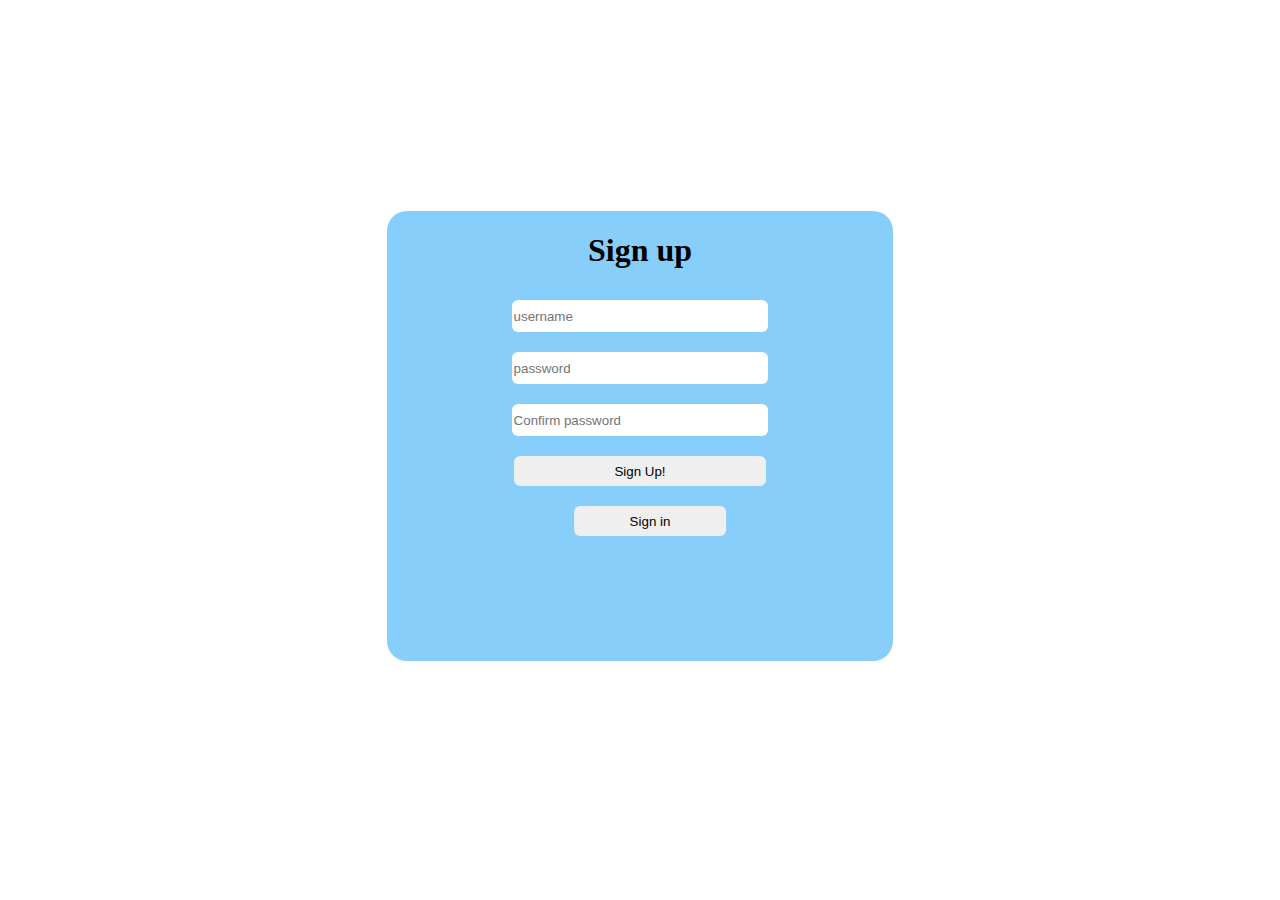
<file: index.html>
<!DOCTYPE html>
<html lang="en">
  <head>
    <meta charset="UTF-8" />
    <meta name="viewport" content="width=device-width, initial-scale=1.0" />
    <title>Login page</title>
    <style>
      body {
        display: flex;
        align-items: center;
        justify-content: center;
        height: 95vh;
      }
      div {
        background-color: lightskyblue;
        width: 40%;
        height: 50vh;
        border-radius: 20px;
        position: relative;
      }
      form {
        display: flex;
        flex-direction: column;
        align-items: center;
        justify-content: center;
      }
      input,
      button {
        width: 50%;
        height: 30px;
        margin: 10px;
        border-radius: 6px;
        outline: none;
        border: none;
      }
      button {
        width: 30%;
        position: absolute;
        left: 50%;
        transform: translateX(-50%);
      }
      @media (max-width: 700px) {
        div {
          width: 80%;
          height: 60vh;
        }
        input,
        button {
          width: 70%;
        }
        button {
          width: 30%;
        }
      }
    </style>
  </head>
  <body>
    <div id="loginDiv" style="display: none">
      <form id="loginForm">
        <h1>Login</h1>
        <input type="name" name="username" placeholder="username" required />
        <input
          type="password"
          name="password"
          placeholder="password"
          required
        />
        <input id="login" type="submit" />
      </form>
      <button id="newUser">New user</button>
    </div>
    <div id="regDiv">
      <form id="regForm">
        <h1>Sign up</h1>
        <input type="name" name="username" placeholder="username" required />
        <input
          type="password"
          name="newPassword"
          placeholder="password"
          required
        />
        <input
          type="password"
          name="confPassword"
          placeholder="Confirm password"
          required
        />
        <input id="signUp" type="submit" value="Sign Up!" />
      </form>
      <button id="oldUser">Sign in</button>
    </div>
    <script src="./index.js"></script>
  </body>
</html>
</file>
